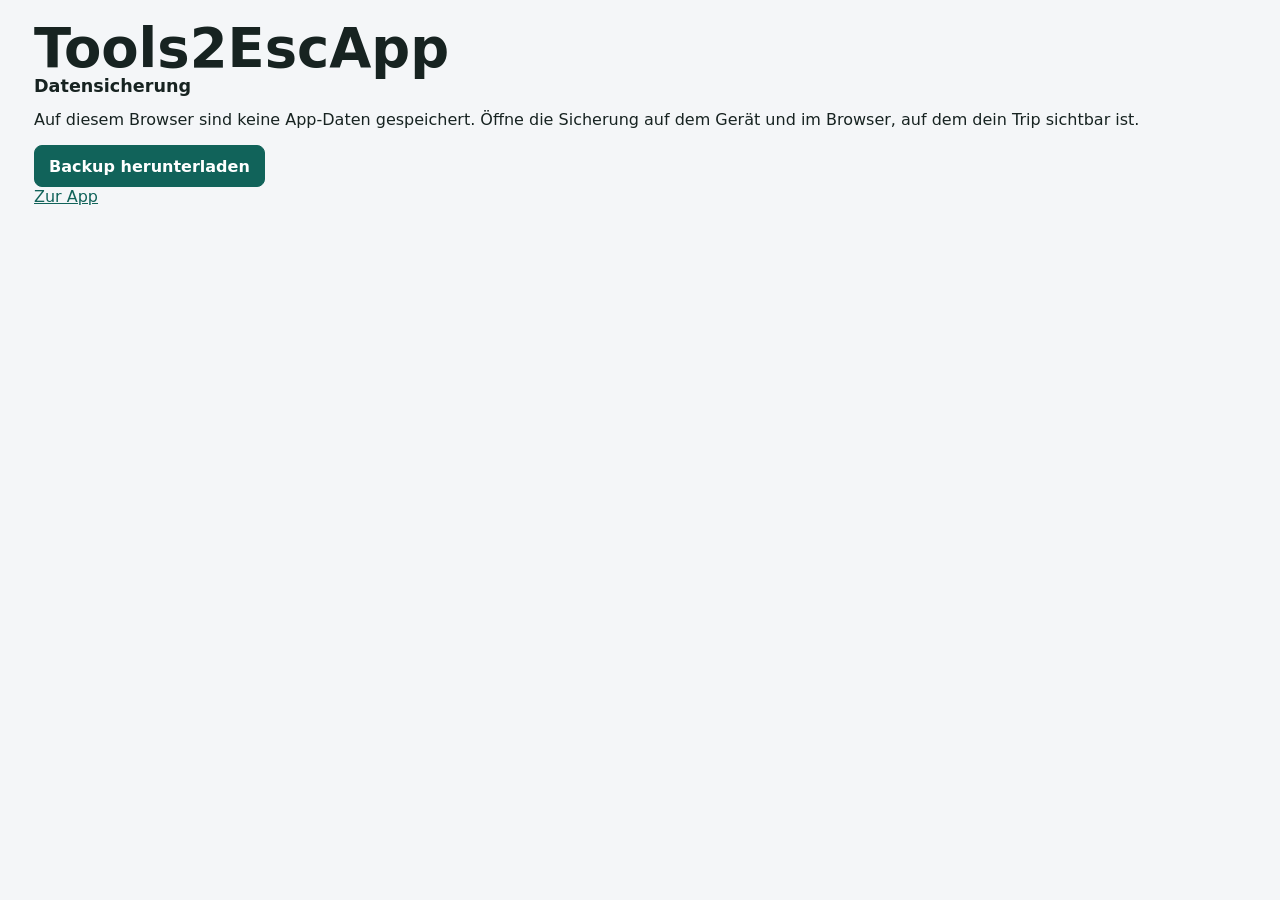
<file: backup.html>
<!doctype html>
<html lang="de">
  <head>
    <meta charset="utf-8">
    <meta name="viewport" content="width=device-width, initial-scale=1">
    <title>Tools2EscApp - Datensicherung</title>
    <link rel="stylesheet" href="styles.css">
  </head>
  <body>
    <main class="app-shell">
      <h1>Tools2EscApp</h1>
      <h2>Datensicherung</h2>
      <p id="status" role="status"></p>
      <button id="download" type="button" class="primary-action" disabled>Backup herunterladen</button>
      <p><a href="./">Zur App</a></p>
    </main>
    <script>
      // This page never connects to the database or replaces the device's app data.
      const status = document.getElementById("status");
      try {
        const payload = JSON.parse(localStorage.getItem("tools2escape:v2") || "null");
        const recovery = JSON.parse(localStorage.getItem("tools2escape:recovery:v1") || "null");
        const sync = JSON.parse(localStorage.getItem("tools2escape:sync:v1") || "null");
        const trips = sync?.localPayload?.trips || payload?.trips || [];
        if (!payload && !recovery) {
          status.textContent = "Auf diesem Browser sind keine App-Daten gespeichert. Öffne die Sicherung auf dem Gerät und im Browser, auf dem dein Trip sichtbar ist.";
        } else {
          const backup = { exportedAt: new Date().toISOString(), payload, recovery, sync };
          const serialized = JSON.stringify(backup, null, 2);
          const key = "tools2escape:backup:" + backup.exportedAt;
          try { localStorage.setItem(key, serialized); } catch (error) { console.warn(error); }
          status.textContent = trips.length
            ? `${trips.length} Trips vorhanden: ${trips.map((trip) => trip.name).join(", ")}.`
            : "Keine Trips im aktuellen Stand. Das Backup enthält auch vorhandene lokale Sicherungen.";
          const button = document.getElementById("download");
          button.disabled = false;
          button.addEventListener("click", () => {
            const url = URL.createObjectURL(new Blob([serialized], { type: "application/json" }));
            const link = document.createElement("a");
            link.href = url;
            link.download = `Tools2EscApp-Backup-${backup.exportedAt.slice(0, 10)}.json`;
            link.click();
            setTimeout(() => URL.revokeObjectURL(url), 10000);
          });
        }
      } catch (error) {
        status.textContent = "Die Daten konnten nicht gelesen werden. Bitte keine Browser- oder App-Daten löschen.";
      }
    </script>
  </body>
</html>
</file>
<file: styles.css>
:root {
  color-scheme: light;
  --bg: #f4f6f8;
  --surface: #ffffff;
  --surface-alt: #eef5f0;
  --ink: #172321;
  --muted: #66716f;
  --line: #d9e0df;
  --accent: #11635a;
  --accent-strong: #0b443f;
  --warm: #c85839;
  --gold: #d49a2f;
  --blue: #335c8a;
  --shadow: 0 18px 45px rgba(21, 34, 32, 0.12);
  font-family: Inter, ui-sans-serif, system-ui, -apple-system, BlinkMacSystemFont, "Segoe UI", sans-serif;
}

* {
  box-sizing: border-box;
}

body {
  margin: 0;
  min-height: 100vh;
  background: var(--bg);
  color: var(--ink);
  overflow-x: hidden;
}

button,
input,
select,
textarea {
  font: inherit;
}

button,
.file-button {
  min-width: 0;
  min-height: 42px;
  border: 1px solid var(--line);
  border-radius: 8px;
  background: var(--surface);
  color: var(--ink);
  padding: 0 14px;
  cursor: pointer;
}

button:hover,
.file-button:hover {
  border-color: var(--accent);
}

input,
select,
textarea {
  width: 100%;
  border: 1px solid var(--line);
  border-radius: 8px;
  background: var(--surface);
  color: var(--ink);
  padding: 11px 12px;
}

textarea {
  resize: vertical;
}

label span {
  display: block;
  margin-bottom: 6px;
  color: var(--muted);
  font-size: 0.78rem;
  font-weight: 700;
  text-transform: uppercase;
}

a {
  color: var(--accent);
}

.app-shell {
  width: min(1240px, 100%);
  margin: 0 auto;
  padding: 22px 14px 44px;
}

.topbar {
  display: grid;
  grid-template-columns: minmax(220px, 1fr) auto;
  gap: 20px;
  align-items: end;
  padding: 10px 0 20px;
}

.brand {
  display: flex;
  align-items: center;
  gap: 12px;
  min-width: 0;
}

.brand-logo {
  width: 58px;
  height: 58px;
  border-radius: 8px;
  flex: 0 0 auto;
}

h1,
h2,
p {
  margin-top: 0;
}

h1 {
  margin-bottom: 0;
  font-size: clamp(2rem, 5vw, 3.4rem);
  line-height: 1;
}

h2 {
  margin-bottom: 14px;
  font-size: 1.1rem;
}

.tabs,
.member-switch,
.button-row {
  display: flex;
  flex-wrap: wrap;
  gap: 8px;
}

.top-actions {
  display: grid;
  gap: 8px;
  justify-items: end;
}

.tabs > *,
.toolbar > * {
  min-width: 0;
}

.tab,
.chip,
.header-action {
  background: #e6ebef;
  border-color: transparent;
  font-weight: 750;
}

.tab.is-active,
.chip.is-active,
.primary-action {
  background: var(--accent);
  border-color: var(--accent);
  color: #ffffff;
  font-weight: 800;
}

.sync-pill,
.sync-button {
  min-height: 34px;
  border-radius: 8px;
  padding: 7px 11px;
  font-size: 0.84rem;
  font-weight: 800;
}

.sync-pill {
  display: inline-grid;
  place-items: center;
  border: 1px solid var(--line);
  background: var(--surface);
  color: var(--muted);
}

.sync-pill.is-online {
  border-color: rgba(17, 99, 90, 0.24);
  background: #e3f4ee;
  color: var(--accent-strong);
}

.sync-button.is-online {
  border-color: rgba(17, 99, 90, 0.24);
  background: #e3f4ee;
  color: var(--accent-strong);
}

.sync-pill.is-local {
  background: #f0f2f4;
}

.sync-button {
  min-width: 130px;
  background: var(--surface);
}

.sync-button.is-warning {
  border-color: #e2b14e;
  background: #fff6e3;
}

.header-action {
  min-height: 36px;
}

.main-panel {
  display: grid;
  gap: 18px;
}

.notice {
  position: sticky;
  top: 10px;
  z-index: 4;
  margin: 0 0 14px;
  padding: 12px 14px;
  border-radius: 8px;
  background: #153f3b;
  color: #ffffff;
  box-shadow: var(--shadow);
}

.sync-warning {
  padding: 12px 14px;
  margin-bottom: 14px;
  border-left: 4px solid #bd881d;
  background: #fff6e3;
  color: #38372f;
}

.sync-warning p {
  margin: 0 0 10px;
}

.toolbar {
  display: grid;
  grid-template-columns: minmax(220px, 1.4fr) minmax(160px, 0.7fr) minmax(160px, 0.7fr) auto;
  gap: 12px;
  align-items: end;
  padding: 16px;
  border: 1px solid var(--line);
  border-radius: 8px;
  background: var(--surface);
}

.toolbar .primary-action {
  min-width: 150px;
}

.map-toolbar {
  grid-template-columns: minmax(140px, 0.45fr) minmax(160px, 0.7fr) minmax(160px, 0.55fr) minmax(220px, 1fr);
}

.trips-toolbar {
  grid-template-columns: minmax(220px, 1fr) repeat(2, auto);
}

.planning-toolbar {
  grid-template-columns: minmax(170px, 0.65fr) minmax(180px, 0.8fr) minmax(160px, 0.55fr) minmax(220px, 1fr);
}

.planning-summary {
  display: grid;
  grid-template-columns: auto minmax(0, 1fr);
  gap: 14px;
  align-items: center;
  padding: 13px 16px;
  border: 1px solid var(--line);
  border-radius: 8px;
  background: var(--surface);
}

.planning-summary > div {
  display: flex;
  align-items: baseline;
  gap: 8px;
}

.planning-summary strong {
  font-size: 1.7rem;
}

.planning-summary span,
.planning-summary p {
  color: var(--muted);
}

.planning-summary p {
  margin: 0;
  text-align: right;
}

.bulk-plan-bar {
  display: flex;
  flex-wrap: wrap;
  justify-content: space-between;
  gap: 10px;
  align-items: center;
  padding: 12px;
  border: 1px solid var(--line);
  border-radius: 8px;
  background: var(--surface);
}

.bulk-plan-bar.is-active {
  border-color: rgba(15, 118, 110, 0.45);
  background: #eef8f6;
}

.bulk-plan-bar > div:first-child {
  display: grid;
  gap: 2px;
}

.bulk-plan-bar strong {
  font-size: 0.95rem;
}

.bulk-plan-bar span {
  color: var(--muted);
  font-size: 0.82rem;
  font-weight: 750;
}

.bulk-plan-bar label {
  min-width: min(320px, 100%);
}

.bulk-plan-actions {
  display: flex;
  flex-wrap: wrap;
  gap: 8px;
}

.bulk-plan-check {
  display: inline-grid;
  align-self: start;
  margin: 10px 0 0 10px;
}

.bulk-plan-check input {
  position: absolute;
  opacity: 0;
  pointer-events: none;
}

.bulk-plan-check span {
  min-height: 32px;
  padding: 7px 10px;
  border: 1px solid var(--line);
  border-radius: 7px;
  background: var(--surface-alt);
  color: var(--muted);
  font-size: 0.78rem;
  font-weight: 850;
}

.bulk-plan-check input:checked + span {
  border-color: var(--accent);
  background: var(--accent);
  color: #ffffff;
}

.planning-list {
  display: grid;
  gap: 10px;
}

.planning-room {
  display: grid;
  grid-template-columns: 72px minmax(0, 1fr);
  border: 1px solid var(--line);
  border-radius: 8px;
  background: var(--surface);
  overflow: hidden;
}

.planning-room.is-selectable {
  grid-template-columns: auto 72px minmax(0, 1fr);
}

.planning-room > .bulk-plan-check {
  place-self: start;
}

.planning-rank {
  display: grid;
  place-content: center;
  text-align: center;
  background: #e8f1ed;
  color: var(--accent-strong);
}

.planning-rank span {
  color: var(--muted);
  font-size: 0.7rem;
  font-weight: 800;
  text-transform: uppercase;
}

.planning-rank strong {
  font-size: 1.55rem;
}

.planning-room__body {
  display: grid;
  gap: 10px;
  padding: 14px;
}

.planning-room__title,
.planning-actions,
.planning-facts {
  display: flex;
  flex-wrap: wrap;
  gap: 8px;
  align-items: center;
}

.planning-room__title {
  justify-content: space-between;
  gap: 12px;
}

.planning-room h2,
.planning-room p {
  margin: 0;
}

.planning-room h2 {
  font-size: 1rem;
}

.planning-room p {
  margin-top: 3px;
  color: var(--muted);
  font-size: 0.88rem;
}

.planning-state {
  padding: 4px 8px;
  border-radius: 6px;
  background: #edf0f2;
  color: var(--muted);
  font-size: 0.75rem;
  font-weight: 800;
}

.planning-state.is-played {
  background: #dcece7;
  color: var(--accent-strong);
}

.planning-state.is-upnext {
  background: #fff0d5;
  color: #80560d;
}

.planning-facts span {
  padding-right: 10px;
  border-right: 1px solid var(--line);
  color: var(--muted);
  font-size: 0.82rem;
}

.planning-facts span:last-child {
  border-right: 0;
}

.planning-actions {
  justify-content: flex-end;
}

.planning-actions a,
.planning-actions button,
.map-room a,
.map-room button {
  min-height: 34px;
  padding: 7px 10px;
  border: 1px solid var(--line);
  border-radius: 7px;
  background: var(--surface);
  color: var(--ink);
  font-size: 0.8rem;
  font-weight: 750;
  text-decoration: none;
}

.kpi-grid {
  display: grid;
  grid-template-columns: repeat(4, minmax(0, 1fr));
  gap: 12px;
}

.compact-kpis {
  grid-template-columns: repeat(4, minmax(0, 1fr));
}

.played-kpis {
  grid-template-columns: repeat(2, minmax(0, 1fr));
}

.kpi,
.panel,
.room-card,
.wish-card,
.empty-state {
  border: 1px solid var(--line);
  border-radius: 8px;
  background: var(--surface);
}

.kpi {
  min-height: 92px;
  padding: 16px;
  display: grid;
  align-content: space-between;
}

.kpi span {
  color: var(--muted);
  font-weight: 750;
}

.kpi strong {
  font-size: clamp(1.35rem, 3vw, 2rem);
  line-height: 1.1;
}

.member-switch {
  align-items: center;
  padding: 12px;
  border: 1px solid var(--line);
  border-radius: 8px;
  background: var(--surface);
}

.member-switch > span {
  color: var(--muted);
  font-size: 0.78rem;
  font-weight: 800;
  text-transform: uppercase;
}

.clear-chip {
  color: var(--warm);
}

.room-grid,
.wish-grid {
  display: grid;
  grid-template-columns: repeat(auto-fill, minmax(300px, 1fr));
  gap: 14px;
}

.trip-grid {
  display: grid;
  grid-template-columns: repeat(auto-fill, minmax(340px, 1fr));
  gap: 14px;
}

.trip-card {
  min-height: 280px;
  display: flex;
  flex-direction: column;
  gap: 14px;
  padding: 18px;
  border: 1px solid var(--line);
  border-radius: 8px;
  background: var(--surface);
}

.trip-card__head,
.trip-title-row {
  display: flex;
  justify-content: space-between;
  gap: 18px;
  align-items: flex-start;
}

.trip-card h2 {
  margin: 8px 0 4px;
  font-size: 1.25rem;
}

.trip-card p,
.trip-title-row p,
.trip-day__head p,
.trip-provider {
  margin-bottom: 0;
  color: var(--muted);
}

.trip-days {
  width: 58px;
  height: 58px;
  flex: 0 0 58px;
  display: grid;
  place-items: center;
  border-radius: 8px;
  background: var(--accent-strong);
  color: #ffffff;
  font-size: 1.45rem;
}

.trip-days::after {
  content: "T";
  margin-left: 2px;
  font-size: 0.66rem;
  opacity: 0.72;
}

.trip-status,
.trip-type,
.trip-complete {
  display: inline-flex;
  width: max-content;
  border-radius: 4px;
  padding: 5px 7px;
  background: #edf1f5;
  color: #314252;
  font-size: 0.72rem;
  font-weight: 850;
  text-transform: uppercase;
}

.trip-complete {
  background: #e3f4ee;
  color: var(--accent-strong);
}

.trip-status.is-upcoming {
  background: #e3f4ee;
  color: var(--accent-strong);
}

.trip-status.is-current {
  background: #fff0cc;
  color: #684610;
}

.trip-status.is-past {
  color: var(--muted);
}

.trip-status.is-planning {
  background: #eaf0f8;
  color: var(--blue);
}

.trip-destination {
  font-weight: 800;
}

.trip-facts {
  display: flex;
  flex-wrap: wrap;
  gap: 8px;
}

.trip-facts span {
  padding: 7px 9px;
  border-radius: 6px;
  background: var(--surface-alt);
  font-size: 0.84rem;
}

.trip-detail-head {
  display: grid;
  gap: 16px;
  padding: 18px 0 22px;
  border-bottom: 1px solid var(--line);
}

.trip-detail-head > button {
  width: max-content;
}

.trip-title-row h2 {
  margin: 0;
  font-size: 1.7rem;
}

.trip-title-line,
.trip-date-line {
  display: flex;
  align-items: center;
  gap: 8px;
}

.trip-title-line {
  margin-top: 8px;
}

.trip-date-line {
  margin-top: 6px;
}

.inline-icon-button {
  min-width: 30px;
  min-height: 30px;
  padding: 0;
  border-radius: 8px;
  color: var(--muted);
  font-size: 0.95rem;
}

.inline-icon-button:hover {
  color: var(--accent-strong);
}

.trip-detail-actions,
.trip-item__actions {
  display: flex;
  flex-wrap: wrap;
  gap: 8px;
}

.trip-notes {
  max-width: 820px;
  margin-bottom: 0;
  color: var(--muted);
  line-height: 1.5;
}

.trip-kpis {
  grid-template-columns: repeat(3, minmax(0, 1fr));
}

.trip-section-head {
  display: flex;
  justify-content: space-between;
  gap: 12px;
  align-items: center;
}

.trip-section-head span {
  color: var(--warm);
  font-size: 0.78rem;
  font-weight: 900;
  text-transform: uppercase;
}

.trip-section-head h3 {
  margin: 3px 0 0;
  font-size: 1.2rem;
}

.trip-section-head strong {
  min-width: 42px;
  min-height: 42px;
  display: grid;
  place-items: center;
  border-radius: 8px;
  background: var(--accent-strong);
  color: #ffffff;
  font-size: 1.1rem;
}

.trip-section-actions {
  display: flex;
  align-items: center;
  gap: 8px;
}

.trip-planning {
  display: grid;
  gap: 14px;
  padding: 18px 0 24px;
  border-top: 1px solid var(--line);
}

.trip-plan-help {
  display: flex;
  flex-wrap: wrap;
  gap: 8px;
}

.trip-plan-help span {
  padding: 6px 9px;
  border: 1px solid var(--line);
  border-radius: 8px;
  background: var(--surface-alt);
  color: var(--muted);
  font-size: 0.82rem;
  font-weight: 800;
}

.trip-plan-help .is-warning {
  border-color: #f3c56b;
  background: #fff7e6;
  color: #8a5a00;
}

.trip-plan-layout {
  display: grid;
  grid-template-columns: minmax(360px, 0.9fr) minmax(0, 1.25fr);
  gap: 14px;
  align-items: start;
}

.trip-plan-final-layout {
  display: grid;
  grid-template-columns: minmax(360px, 0.8fr) minmax(0, 1.45fr);
  gap: 14px;
  align-items: start;
}

.trip-plan-left {
  display: grid;
  gap: 12px;
}

.trip-plan-map-shell {
  position: static;
}

.trip-plan-map {
  min-height: 360px;
  border: 1px solid var(--line);
  border-radius: 8px;
  overflow: hidden;
  background: var(--surface-alt);
}

.trip-plan-calendar {
  display: grid;
  gap: 12px;
}

.trip-plan-calendar--final {
  gap: 10px;
}

.trip-plan-day {
  display: grid;
  gap: 8px;
  min-height: 118px;
  padding: 12px;
  border: 1px solid var(--line);
  border-radius: 8px;
  background: var(--surface);
}

.trip-plan-day.is-calendar-day {
  background:
    linear-gradient(90deg, rgba(15, 118, 110, 0.08) 0 64px, transparent 64px),
    var(--surface);
}

.trip-plan-day.is-drop-target,
.trip-plan-cards.is-drop-target {
  border-color: var(--accent);
  background: #eef8f6;
}

.trip-plan-day > header {
  display: flex;
  justify-content: space-between;
  gap: 10px;
  align-items: baseline;
}

.trip-plan-day > header div {
  display: grid;
  justify-items: end;
}

.trip-plan-day > header span {
  color: var(--warm);
  font-size: 0.75rem;
  font-weight: 900;
}

.trip-plan-day > header small {
  color: var(--muted);
  font-size: 0.76rem;
  font-weight: 800;
}

.trip-plan-cards {
  display: grid;
  gap: 8px;
  min-height: 52px;
  border: 1px dashed transparent;
  border-radius: 8px;
}

.trip-plan-card {
  display: grid;
  gap: 8px;
  padding: 10px;
  border: 1px solid var(--line);
  border-radius: 8px;
  background: #fbfcfc;
  cursor: grab;
}

.trip-final-card {
  cursor: default;
}

.trip-plan-card.is-dragging {
  opacity: 0.55;
}

.trip-plan-card.has-warning {
  border-color: #f3c56b;
  background: #fffaf0;
}

.trip-plan-card__head {
  display: grid;
  grid-template-columns: minmax(0, 1fr) auto;
  gap: 8px;
  align-items: baseline;
}

.trip-plan-card__head h4 {
  margin: 0;
  font-size: 1rem;
}

.trip-plan-card__head p,
.trip-plan-empty {
  margin: 0;
  color: var(--muted);
  font-size: 0.82rem;
}

.trip-plan-card__head small {
  grid-column: 1 / -1;
  color: var(--muted);
  font-size: 0.78rem;
  font-weight: 800;
}

.trip-plan-stay-marker,
.trip-travel-row {
  border: 1px dashed #c9d4d1;
  border-radius: 8px;
  padding: 8px 10px;
  background: #f7faf9;
  color: var(--muted);
  font-size: 0.8rem;
  font-weight: 800;
}

.trip-plan-stay-marker {
  display: grid;
  grid-template-columns: minmax(0, 1fr) auto;
  gap: 10px;
  align-items: center;
  border-style: solid;
  background: #edf4fb;
}

.trip-plan-stay-marker > div {
  display: grid;
  gap: 3px;
}

.trip-plan-stay-marker strong {
  color: var(--blue);
  font-size: 0.76rem;
  text-transform: uppercase;
}

.trip-plan-stay-marker span {
  color: var(--text);
}

.trip-final-open {
  display: grid;
  gap: 8px;
  padding: 12px;
  border: 1px solid var(--line);
  border-radius: 8px;
  background: var(--surface);
}

.trip-final-open header {
  display: flex;
  justify-content: space-between;
  gap: 10px;
  align-items: center;
}

.trip-final-open header span {
  color: var(--warm);
  font-size: 0.75rem;
  font-weight: 900;
  text-transform: uppercase;
}

.trip-final-open header strong {
  color: var(--muted);
  font-size: 0.82rem;
}

.trip-plan-fields {
  display: grid;
  grid-template-columns: minmax(130px, 1fr) minmax(110px, 0.75fr) minmax(100px, 0.65fr);
  gap: 8px;
}

.trip-plan-fields > select,
.duration-inline {
  min-height: 42px;
}

.duration-inline {
  display: flex;
  align-items: center;
  gap: 4px;
  border: 1px solid var(--line);
  border-radius: 8px;
  padding: 0 10px;
  background: #ffffff;
}

.duration-inline input {
  flex: 0 0 48px;
  min-height: 40px;
  border: 0;
  background: transparent;
  padding: 0;
  text-align: right;
}

.duration-inline span {
  color: var(--muted);
  font-size: 0.82rem;
  font-weight: 800;
}

.trip-slot-list {
  display: flex;
  flex-wrap: wrap;
  gap: 6px;
}

.trip-slot-list button {
  min-height: 30px;
  padding: 0 8px;
  border-radius: 7px;
  font-size: 0.78rem;
}

.trip-plan-meta {
  display: flex;
  flex-wrap: wrap;
  gap: 6px;
}

.trip-plan-meta span {
  padding: 4px 7px;
  border-radius: 7px;
  background: var(--surface-alt);
  color: var(--muted);
  font-size: 0.78rem;
  font-weight: 800;
}

.trip-final-time {
  display: flex;
  flex-wrap: wrap;
  gap: 8px;
  align-items: center;
}

.trip-final-time strong,
.trip-final-time span {
  padding: 6px 9px;
  border-radius: 7px;
  background: var(--surface-alt);
  color: var(--muted);
  font-size: 0.88rem;
  font-weight: 850;
}

.trip-final-time strong {
  color: var(--text);
  font-size: 1rem;
}

.trip-final-time.is-open strong {
  color: var(--muted);
}

.trip-final-actions .route-link {
  margin-left: auto;
}

.trip-plan-warnings {
  display: grid;
  gap: 4px;
}

.trip-plan-warnings p {
  margin: 0;
  padding: 8px 9px;
  border-radius: 8px;
  background: #fff0d1;
  color: #775000;
  font-size: 0.82rem;
  font-weight: 800;
}

.trip-provider-tooltip {
  padding: 3px 7px;
  border: 1px solid rgba(17, 24, 39, 0.18);
  border-radius: 7px;
  background: #ffffff;
  color: var(--text);
  box-shadow: var(--shadow-soft);
  font-size: 0.75rem;
  font-weight: 900;
}

.title-link {
  color: inherit;
  text-decoration: none;
}

.title-link:hover {
  color: var(--accent-strong);
  text-decoration: underline;
}

.trip-timeline {
  display: grid;
  gap: 26px;
}

.trip-day {
  display: grid;
  grid-template-columns: 180px minmax(0, 1fr);
  gap: 18px;
  padding-top: 18px;
  border-top: 1px solid var(--line);
}

.trip-day:first-child {
  border-top: 0;
}

.trip-day__head {
  align-self: start;
  display: grid;
  gap: 8px;
  position: sticky;
  top: 12px;
}

.trip-day__head > span {
  color: var(--warm);
  font-size: 0.78rem;
  font-weight: 900;
}

.trip-day__head h2 {
  margin-bottom: 4px;
  font-size: 1rem;
  line-height: 1.35;
}

.trip-day__items {
  display: grid;
  gap: 10px;
}

.trip-travel-row {
  display: flex;
  align-items: center;
  justify-content: space-between;
  gap: 10px;
  min-height: 38px;
}

.trip-travel-row span {
  color: var(--accent-strong);
}

.trip-travel-row small {
  text-align: right;
}

.trip-item {
  display: grid;
  grid-template-columns: 104px minmax(0, 1fr);
  min-height: 150px;
  border: 1px solid var(--line);
  border-left: 5px solid var(--warm);
  border-radius: 8px;
  background: var(--surface);
  overflow: hidden;
}

.trip-item--accommodation {
  border-left-color: var(--blue);
}

.trip-item--other {
  border-left-color: var(--gold);
}

.trip-item__time {
  display: grid;
  align-content: start;
  gap: 5px;
  padding: 18px 12px;
  background: #f7f9fa;
}

.trip-item__time strong {
  font-size: 1.18rem;
}

.trip-item__time span,
.trip-source {
  color: var(--muted);
  font-size: 0.78rem;
}

.trip-item__body {
  display: grid;
  gap: 8px;
  padding: 16px;
}

.trip-item__body h3 {
  margin: 0;
  font-size: 1.08rem;
}

.trip-item__body address {
  font-style: normal;
  line-height: 1.4;
}

.trip-item__body .note,
.booking-reference {
  margin-bottom: 0;
}

.trip-timing-hint {
  margin: 0;
  color: var(--blue);
  font-size: 0.86rem;
  font-weight: 850;
}

.booking-reference {
  color: var(--muted);
  font-size: 0.88rem;
}

.trip-type {
  background: #fbe9e4;
  color: #7b2e1a;
}

.trip-item--accommodation .trip-type {
  background: #eaf0f8;
  color: var(--blue);
}

.trip-item--other .trip-type {
  background: #fff6e3;
  color: #684610;
}

.trip-item__actions {
  align-items: center;
  margin-top: 4px;
}

.trip-accommodations {
  display: grid;
  gap: 14px;
  padding: 18px 0 8px;
  border-top: 1px solid var(--line);
}

.trip-accommodation-list {
  display: grid;
  gap: 10px;
}

.trip-accommodation-card {
  display: grid;
  grid-template-columns: minmax(0, 1fr) auto;
  gap: 12px;
  align-items: center;
  padding: 12px;
  border: 1px solid var(--line);
  border-radius: 8px;
  background: var(--surface);
}

.trip-accommodation-card h4 {
  margin: 0 0 4px;
  font-size: 1rem;
}

.trip-accommodation-card p,
.trip-accommodation-card small,
.trip-accommodation-card address {
  margin: 0;
  color: var(--muted);
  font-size: 0.84rem;
  font-style: normal;
}

.trip-accommodation-actions {
  display: flex;
  flex-wrap: wrap;
  justify-content: flex-end;
  gap: 8px;
}

.route-link {
  min-height: 42px;
  display: inline-flex;
  align-items: center;
  border: 1px solid var(--accent);
  border-radius: 8px;
  padding: 0 14px;
  background: var(--accent);
  color: #ffffff;
  font-weight: 800;
  text-decoration: none;
}

.route-link--small {
  min-height: 32px;
  width: max-content;
  padding: 0 10px;
  font-size: 0.78rem;
}

.paid-action {
  border-color: #b7dcc6;
  background: #e7f7ed;
  color: #116032;
  font-weight: 900;
}

.trip-expenses {
  display: grid;
  gap: 14px;
  padding: 18px 0 24px;
  border-top: 1px solid var(--line);
}

.trip-expenses .trip-section-head strong {
  min-width: 96px;
  padding: 0 10px;
}

.trip-expense-actions {
  display: flex;
  justify-content: flex-end;
}

.trip-expense-layout {
  display: grid;
  grid-template-columns: minmax(0, 1.1fr) minmax(280px, 0.9fr);
  gap: 14px;
  align-items: start;
}

.trip-expense-list {
  display: grid;
  gap: 10px;
}

.trip-expense-list > button {
  justify-self: start;
}

.trip-expense-list--modal {
  max-height: min(70vh, 680px);
  overflow: auto;
  padding-right: 4px;
}

.trip-expense {
  display: grid;
  grid-template-columns: minmax(0, 1fr) auto;
  gap: 10px;
  align-items: start;
  padding: 12px;
  border: 1px solid var(--line);
  border-radius: 8px;
  background: var(--surface);
}

.trip-expense h4,
.trip-settlement h4 {
  margin: 0 0 4px;
  font-size: 1rem;
}

.trip-expense p,
.trip-expense small,
.trip-settlement p {
  margin: 0;
  color: var(--muted);
  font-size: 0.86rem;
}

.settlement-line {
  display: flex;
  align-items: center;
  justify-content: space-between;
  gap: 8px;
}

.settlement-line button {
  min-height: 30px;
  padding: 0 9px;
  font-size: 0.76rem;
}

.trip-expense > strong {
  color: var(--accent-strong);
  font-size: 1rem;
}

.trip-expense__actions {
  grid-column: 1 / -1;
  display: flex;
  flex-wrap: wrap;
  gap: 8px;
}

.trip-settlement {
  display: grid;
  gap: 10px;
  padding: 14px;
  border: 1px solid var(--line);
  border-radius: 8px;
  background: #fbfcfc;
}

.trip-balances {
  display: flex;
  flex-wrap: wrap;
  gap: 6px;
}

.trip-balances span {
  padding: 5px 8px;
  border-radius: 7px;
  background: var(--surface-alt);
  color: var(--muted);
  font-size: 0.78rem;
  font-weight: 850;
}

.trip-balances .is-positive {
  background: #e3f4ee;
  color: var(--accent-strong);
}

.trip-balances .is-negative {
  background: #fbe9e4;
  color: #8d2e18;
}

.expense-member-grid {
  display: grid;
  grid-template-columns: repeat(5, minmax(0, 1fr));
  gap: 8px;
}

.expense-member input {
  position: absolute;
  opacity: 0;
  pointer-events: none;
}

.expense-member span {
  display: grid;
  place-items: center;
  min-height: 38px;
  border: 1px solid var(--line);
  border-radius: 8px;
  background: #f7f9fa;
  color: var(--ink);
  font-size: 0.9rem;
  font-weight: 800;
}

.expense-member input:checked + span {
  border-color: var(--accent);
  background: var(--accent);
  color: #ffffff;
}

.modal-subtitle {
  margin: 4px 0 0;
  color: var(--muted);
  font-size: 0.86rem;
}

.import-file-field {
  display: grid;
  gap: 8px;
  padding: 14px;
  border: 1px dashed #aeb9b7;
  border-radius: 8px;
  background: #f7f9fa;
}

.import-file-field small {
  color: var(--muted);
}

.import-status {
  padding: 12px;
  border-radius: 8px;
  background: var(--surface-alt);
  color: var(--accent-strong);
  font-weight: 750;
}

.import-status.is-error {
  background: #fbe9e4;
  color: #8d2e18;
}

.share-booking-preview {
  display: grid;
  gap: 10px;
  max-height: 220px;
  overflow: auto;
  padding: 14px;
  border: 1px solid var(--line);
  border-radius: 8px;
  background: #f7f9fa;
}

.share-booking-preview p {
  margin: 0;
  color: var(--muted);
  line-height: 1.5;
  white-space: pre-wrap;
  overflow-wrap: anywhere;
}

.share-file-list {
  display: flex;
  flex-wrap: wrap;
  gap: 6px;
}

.share-file-list span {
  max-width: 100%;
  overflow: hidden;
  border: 1px solid var(--line);
  border-radius: 6px;
  padding: 6px 9px;
  background: var(--surface);
  font-size: 0.82rem;
  font-weight: 750;
  text-overflow: ellipsis;
  white-space: nowrap;
}

.flatpickr-calendar {
  border: 1px solid var(--line);
  border-radius: 8px;
  box-shadow: var(--shadow);
  font-family: inherit;
}

.flatpickr-day.selected,
.flatpickr-day.startRange,
.flatpickr-day.endRange,
.flatpickr-day.selected:hover,
.flatpickr-day.startRange:hover,
.flatpickr-day.endRange:hover {
  border-color: var(--accent);
  background: var(--accent);
}

.flatpickr-day.inRange {
  border-color: #dcefe9;
  background: #dcefe9;
  box-shadow: -5px 0 0 #dcefe9, 5px 0 0 #dcefe9;
}

.map-layout {
  display: grid;
  grid-template-columns: minmax(0, 1fr) minmax(280px, 360px);
  gap: 14px;
}

.map-shell,
.map-list {
  border: 1px solid var(--line);
  border-radius: 8px;
  background: var(--surface);
}

.map-shell {
  min-height: 560px;
  overflow: hidden;
}

.map-canvas {
  width: 100%;
  min-height: 560px;
}

.map-fallback {
  display: grid;
  min-height: 560px;
  place-items: center;
  color: var(--muted);
  font-weight: 800;
}

.map-list {
  max-height: 560px;
  overflow: auto;
  padding: 12px;
}

.map-summary,
.map-place {
  border-bottom: 1px solid var(--line);
  padding: 10px 4px;
}

.map-room-list {
  display: grid;
  gap: 8px;
  margin-top: 5px;
}

.map-room-list > small {
  display: block;
  padding-top: 5px;
  border-top: 1px solid #edf0ef;
}

.map-room {
  display: grid;
  gap: 6px;
  padding-top: 7px;
  border-top: 1px solid #edf0ef;
  font-size: 0.85rem;
}

.map-room.is-selectable {
  grid-template-columns: auto minmax(0, 1fr);
}

.map-room.is-selectable > div:last-child {
  grid-column: 2;
}

.map-room > .bulk-plan-check {
  margin: 0;
}

.map-room > div:last-child {
  display: flex;
  flex-wrap: wrap;
  gap: 5px;
}

.map-room small {
  display: block;
  margin-top: 2px;
}

.map-summary {
  display: grid;
  grid-template-columns: auto 1fr;
  gap: 10px;
  align-items: center;
}

.map-summary strong {
  font-size: 1.6rem;
}

.map-summary span,
.map-place span,
.map-place small,
.map-missing {
  color: var(--muted);
}

.map-place {
  display: grid;
  gap: 4px;
}

.map-place.is-muted {
  opacity: 0.65;
}

.map-missing {
  margin: 12px 4px 0;
  font-size: 0.86rem;
}

.room-card,
.wish-card {
  min-height: 250px;
  padding: 16px;
  display: flex;
  flex-direction: column;
  gap: 12px;
}

.wish-card {
  min-height: 0;
  padding: 12px;
  gap: 9px;
}

.wish-card.is-selectable {
  align-content: start;
}

.wish-card > .bulk-plan-check {
  margin: 0;
  align-self: start;
}

.wish-card h2 {
  font-size: 0.98rem;
}

.wish-card .note {
  font-size: 0.86rem;
}

.wish-card .card-actions {
  margin-top: 0;
}

.room-card__head {
  display: grid;
  grid-template-columns: minmax(0, 1fr) auto;
  gap: 12px;
  align-items: start;
}

.room-card h2,
.wish-card h2 {
  margin-bottom: 4px;
  font-size: 1.06rem;
  line-height: 1.25;
}

.room-card p,
.wish-card p {
  color: var(--muted);
  margin-bottom: 0;
}

.score-badge {
  width: 58px;
  height: 58px;
  display: grid;
  place-items: center;
  border-radius: 8px;
  background: #113f3a;
  color: #ffffff;
  font-size: 1.35rem;
  font-weight: 900;
}

.mini-metrics,
.rating-row,
.tag-row,
.card-actions {
  display: flex;
  flex-wrap: wrap;
  gap: 8px;
}

.mini-metrics span,
.rating-pill,
.tag-row span {
  border-radius: 8px;
  padding: 7px 9px;
  background: var(--surface-alt);
  color: var(--ink);
  font-size: 0.86rem;
}

.rating-pill {
  background: #edf1f5;
}

.rating-pill.is-muted {
  color: #8b9493;
}

.rating-pill.is-unplayed {
  opacity: 0.45;
}

.tag-row span {
  background: #fff6e3;
  color: #604113;
}

.note {
  color: var(--muted);
  line-height: 1.45;
}

.card-actions {
  margin-top: auto;
}

.external-link {
  width: max-content;
  border-bottom: 2px solid rgba(17, 99, 90, 0.25);
  text-decoration: none;
  font-weight: 750;
}

.stats-layout,
.data-layout {
  display: grid;
  grid-template-columns: repeat(2, minmax(0, 1fr));
  gap: 14px;
}

.panel {
  padding: 16px;
}

.panel-help {
  margin: -6px 0 12px;
  color: var(--muted);
  font-size: 0.9rem;
  line-height: 1.4;
}

.panel-wide {
  grid-column: 1 / -1;
}

.sync-panel {
  border-color: rgba(17, 99, 90, 0.22);
}

.sync-error {
  margin: 10px 0;
  padding: 10px 12px;
  border: 1px solid #f0c4b5;
  border-radius: 8px;
  background: #fff0ec;
  color: #8b2b16;
}

.rank-list,
.bar-list,
.member-table {
  display: grid;
  gap: 8px;
}

.rank-row,
.data-row,
.member-table > div {
  display: grid;
  grid-template-columns: 32px minmax(0, 1fr) minmax(70px, auto) 56px;
  gap: 10px;
  align-items: center;
  min-height: 38px;
  border-bottom: 1px solid #edf0f0;
  padding-bottom: 8px;
}

.rank-row strong,
.data-row strong,
.member-table strong {
  min-width: 0;
  overflow: hidden;
  text-overflow: ellipsis;
  white-space: nowrap;
}

.rank-row small,
.data-row span,
.member-table span {
  color: var(--muted);
}

.controversy-row {
  grid-template-columns: 32px minmax(0, 1fr) minmax(150px, auto) 56px;
}

.bar-row {
  display: grid;
  grid-template-columns: minmax(90px, 150px) 1fr 36px;
  gap: 10px;
  align-items: center;
}

.bar-row div {
  height: 12px;
  border-radius: 8px;
  background: #e8ecef;
  overflow: hidden;
}

.bar-row i {
  display: block;
  height: 100%;
  border-radius: inherit;
  background: var(--blue);
}

.member-table > div {
  grid-template-columns: minmax(80px, 1fr) auto 56px;
}

.data-row {
  grid-template-columns: minmax(110px, 0.8fr) minmax(0, 1.2fr);
}

.file-button {
  display: inline-grid;
  place-items: center;
  position: relative;
  overflow: hidden;
}

.file-button input {
  position: absolute;
  inset: 0;
  opacity: 0;
  cursor: pointer;
}

.empty-state {
  min-height: 120px;
  display: grid;
  place-items: center;
  padding: 24px;
  color: var(--muted);
}

.modal-backdrop {
  position: fixed;
  inset: 0;
  z-index: 3000;
  display: grid;
  place-items: center;
  padding: 18px;
  background: rgba(12, 22, 21, 0.58);
}

.modal {
  width: min(760px, 100%);
  max-height: min(860px, calc(100vh - 36px));
  overflow: auto;
  border-radius: 8px;
  background: var(--surface);
  box-shadow: var(--shadow);
}

.modal form {
  display: grid;
  gap: 16px;
  padding: 18px;
}

.celebration-modal {
  max-width: 460px;
}

.celebration-content {
  display: grid;
  gap: 16px;
  padding: 20px;
}

.celebration-messages {
  display: grid;
  gap: 10px;
  font-size: 1.05rem;
}

.celebration-messages p {
  margin: 0;
  padding: 12px;
  border: 1px solid #cfe1dc;
  border-radius: 8px;
  background: #f4faf7;
}

.modal-head {
  display: flex;
  align-items: center;
  justify-content: space-between;
  gap: 12px;
}

.modal-head h2 {
  margin-bottom: 0;
}

.icon-button {
  width: 42px;
  padding: 0;
  font-weight: 900;
}

.form-grid,
.ratings-form {
  display: grid;
  grid-template-columns: repeat(2, minmax(0, 1fr));
  gap: 12px;
}

.ratings-form {
  grid-template-columns: repeat(5, minmax(0, 1fr));
}

.segmented-field {
  min-width: 0;
  margin: 0;
  padding: 0;
  border: 0;
}

.segmented-field legend {
  margin-bottom: 6px;
  color: var(--muted);
  font-size: 0.78rem;
  font-weight: 700;
  text-transform: uppercase;
}

.segmented-options,
.rating-button-grid {
  display: grid;
  gap: 6px;
}

.segmented-options {
  grid-template-columns: repeat(6, minmax(0, 1fr));
}

.segmented-option,
.rating-choice,
.rating-modifier {
  cursor: pointer;
}

.segmented-option input,
.rating-choice input,
.rating-modifier input {
  position: absolute;
  opacity: 0;
  pointer-events: none;
}

.segmented-option span,
.rating-choice span,
.rating-modifier span {
  display: grid;
  place-items: center;
  min-height: 38px;
  margin: 0;
  border: 1px solid var(--line);
  border-radius: 8px;
  background: #f7f9fa;
  color: var(--ink);
  font-size: 0.9rem;
  font-weight: 800;
  text-transform: none;
}

.segmented-option input:checked + span,
.rating-choice input:checked + span,
.rating-modifier input:checked + span {
  border-color: var(--accent);
  background: var(--accent);
  color: #ffffff;
}

.member-rating-field {
  display: grid;
  gap: 8px;
}

.rating-button-grid {
  grid-template-columns: repeat(5, minmax(0, 1fr));
}

.rating-modifier.is-wide {
  grid-column: span 4;
}

.full-field {
  display: block;
}

.field-hint {
  display: block;
  margin-top: 6px;
  color: var(--muted);
  font-size: 0.8rem;
  font-weight: 700;
}

#planning-link-select {
  min-height: 190px;
}

.modal-actions {
  display: flex;
  justify-content: flex-end;
  gap: 10px;
}

@media (max-width: 860px) {
  .app-shell {
    width: min(760px, 100%);
    padding: 12px 10px 44px;
  }

  .topbar,
  .toolbar,
  .planning-summary,
  .map-layout,
  .stats-layout,
  .data-layout {
    grid-template-columns: 1fr;
  }

  .topbar {
    align-items: start;
  }

  .top-actions {
    justify-items: stretch;
    width: 100%;
  }

  .tabs {
    display: grid;
    grid-template-columns: repeat(3, minmax(0, 1fr));
    width: 100%;
  }

  .tab {
    min-width: 0;
    padding-inline: 8px;
  }

  .kpi-grid {
    grid-template-columns: repeat(2, minmax(0, 1fr));
  }

  .room-grid,
  .wish-grid,
  .trip-grid {
    grid-template-columns: 1fr;
  }

  .trip-title-row {
    flex-direction: column;
  }

  .trip-detail-actions {
    width: 100%;
  }

  .trip-plan-layout,
  .trip-plan-final-layout {
    grid-template-columns: 1fr;
  }

  .trip-expense-layout {
    grid-template-columns: 1fr;
  }

  .trip-plan-map-shell {
    position: static;
  }

  .map-shell,
  .map-canvas,
  .map-fallback {
    min-height: 430px;
  }

  .map-list {
    max-height: none;
  }

  .planning-summary p {
    text-align: left;
  }

  .ratings-form {
    grid-template-columns: repeat(2, minmax(0, 1fr));
  }
}

@media (max-width: 520px) {
  .app-shell {
    width: 100%;
    padding-inline: 7px;
  }

  h1 {
    font-size: 2rem;
  }

  .tabs {
    grid-template-columns: repeat(2, minmax(0, 1fr));
  }

  .kpi-grid,
  .form-grid,
  .ratings-form {
    grid-template-columns: 1fr;
  }

  .trip-kpis {
    grid-template-columns: repeat(2, minmax(0, 1fr));
  }

  .trip-day {
    grid-template-columns: 1fr;
  }

  .trip-plan-fields {
    grid-template-columns: 1fr;
  }

  .trip-section-head {
    align-items: flex-start;
  }

  .trip-section-actions {
    flex-wrap: wrap;
    justify-content: flex-end;
  }

  .trip-final-actions .route-link {
    margin-left: 0;
  }

  .trip-accommodation-card {
    grid-template-columns: 1fr;
  }

  .trip-accommodation-actions {
    justify-content: flex-start;
  }

  .expense-member-grid {
    grid-template-columns: repeat(2, minmax(0, 1fr));
  }

  .trip-day__head {
    position: static;
  }

  .trip-item {
    grid-template-columns: 1fr;
  }

  .trip-item__time {
    display: flex;
    align-items: baseline;
    justify-content: space-between;
  }

  .room-card__head {
    grid-template-columns: 1fr;
  }

  .planning-room {
    grid-template-columns: 58px minmax(0, 1fr);
  }

  .planning-room__title {
    align-items: flex-start;
  }

  .planning-actions {
    justify-content: flex-start;
  }

  .score-badge {
    width: 100%;
    height: 48px;
  }

  .rank-row {
    grid-template-columns: 28px minmax(0, 1fr) 48px;
  }

  .rank-row small {
    display: none;
  }

  .data-row,
  .member-table > div,
  .bar-row {
    grid-template-columns: 1fr;
  }

  .modal-actions {
    flex-direction: column-reverse;
  }
}
</file>
